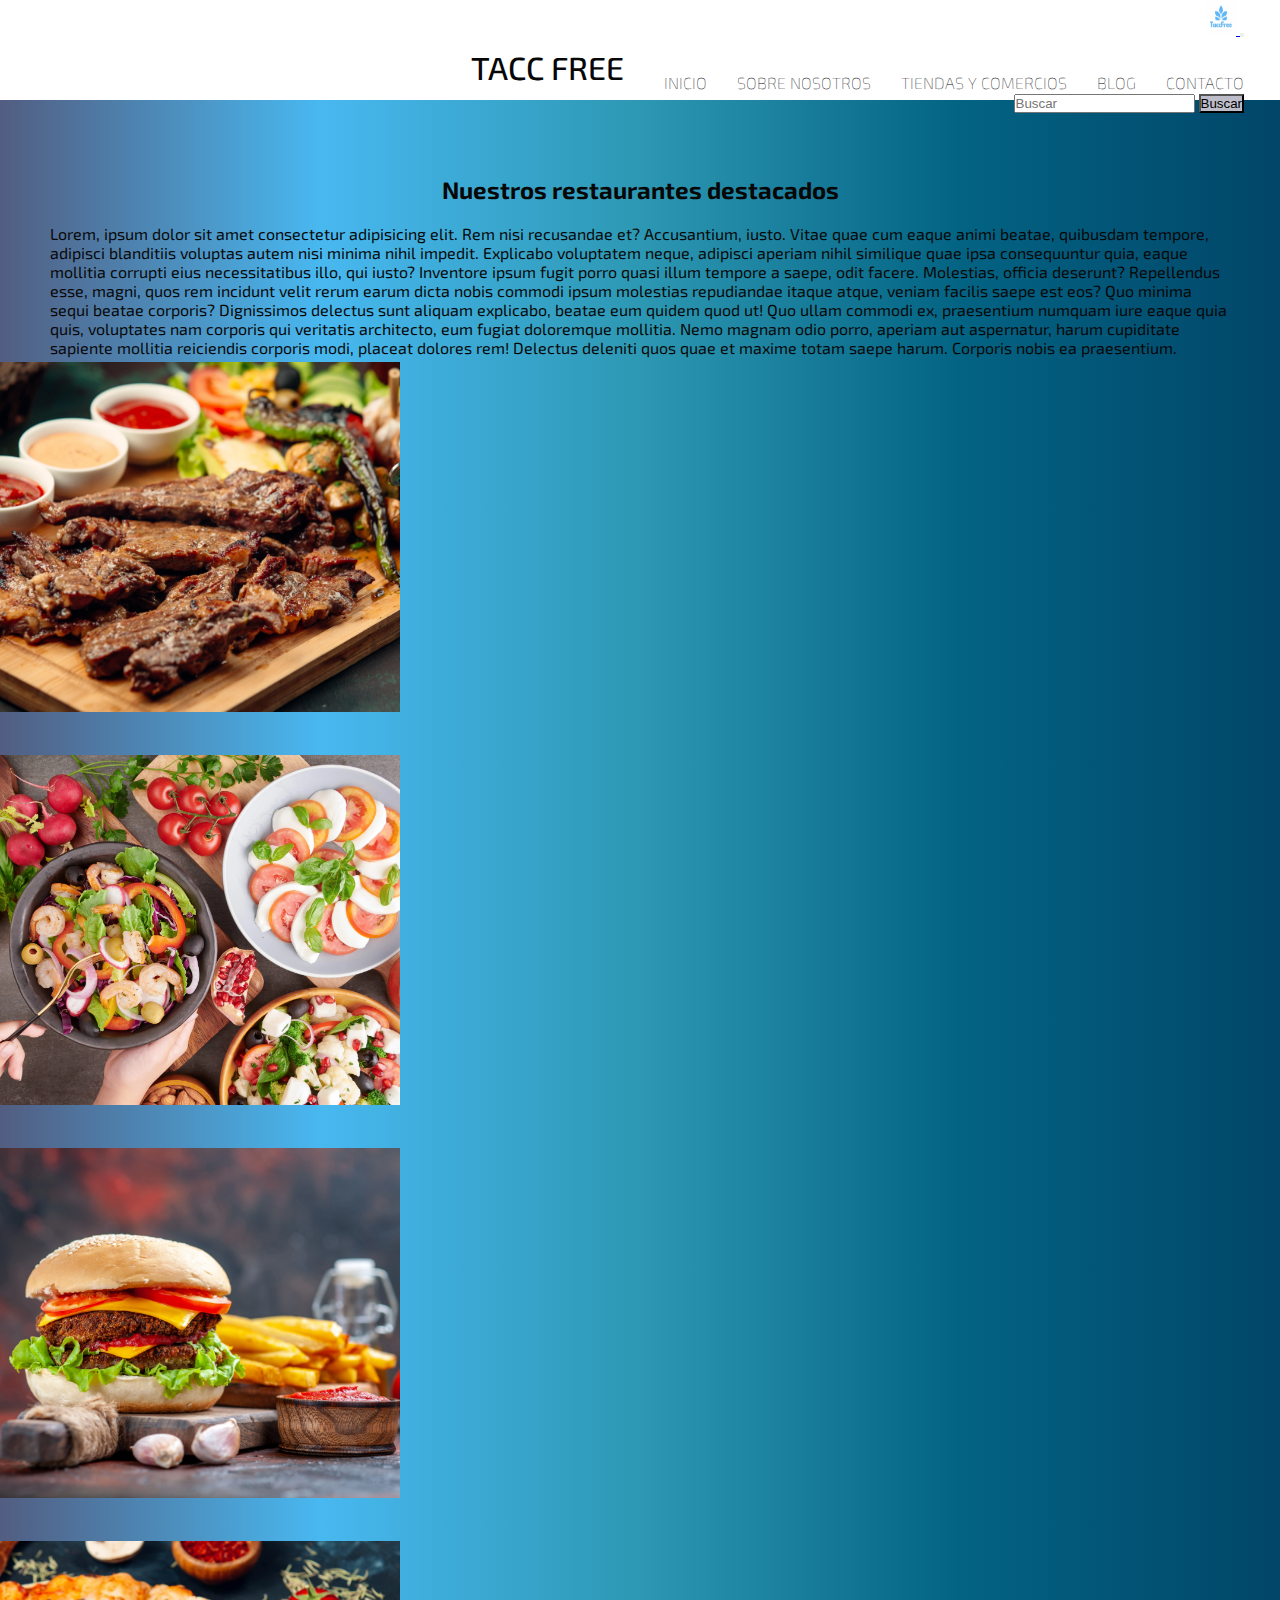
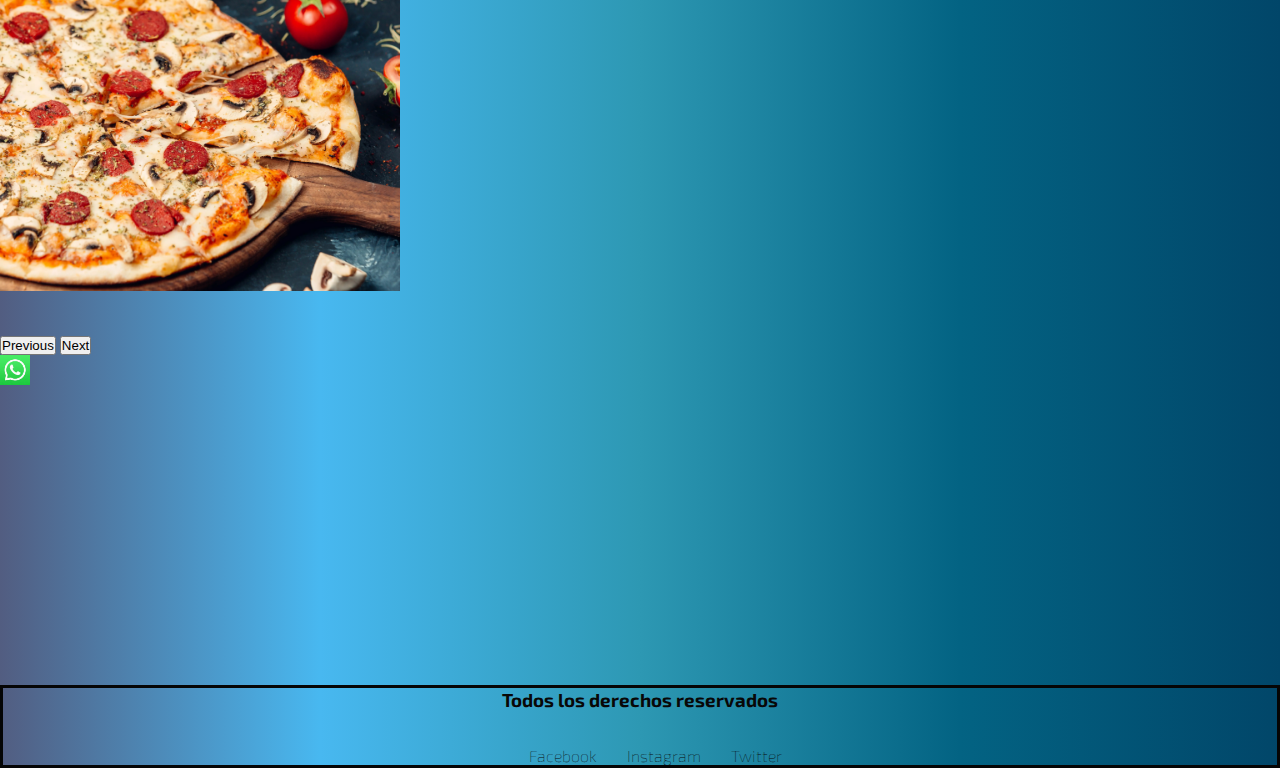
<file: index.html>
<!DOCTYPE html>
<html lang="es">

<head>
    <meta charset="UTF-8">
    <meta http-equiv="X-UA-Compatible" content="IE=edge">
    <meta name="viewport" content="width=device-width, initial-scale=1.0">
    <title>TACC FREE</title>
    <link href="https://cdn.jsdelivr.net/npm/bootstrap@5.3.0-alpha1/dist/css/bootstrap.min.css" rel="stylesheet"
        integrity="sha384-GLhlTQ8iRABdZLl6O3oVMWSktQOp6b7In1Zl3/Jr59b6EGGoI1aFkw7cmDA6j6gD" crossorigin="anonymous">
    <link rel="stylesheet" href="css/style.css">
</head>

<body  class="container-fluid">
    <header>
        <nav class="navbar navbar-expand-lg">
            <div class="container-fluid">
                <a class="navbar-brand" href="index.html">
                    <img class="logo" src="img/Product Manager Tacc Free-min.webp" alt="logo de la marca">
                </a>
                <button class="navbar-toggler" type="button" data-bs-toggle="collapse" data-bs-target="#navbarNav"
                    aria-controls="navbarNav" aria-expanded="false" aria-label="Toggle navigation">
                    <span class="navbar-toggler-icon"></span>
                </button>
                <div class="collapse navbar-collapse" id="navbarNav">
            <ul>
                <h1 class="titulo">
                    TACC FREE
                </h1>
                <li class="nav-item"><a class="nav-link" aria-current="page" href="index.html">Inicio</a></li>
                <li class="nav-item"><a class="nav-link" href="html/nosotros.html">Sobre nosotros</a></li>
                <li class="nav-item"><a class="nav-link" href="html/tienda.html">Tiendas y comercios</a></li>
                <li class="nav-item"><a class="nav-link" href="html/blog.html">Blog</a></li>
                <li class="nav-item"><a class="nav-link" href="html/contacto.html">Contacto</a></li>
            </ul>
            <form class="d-flex" role="search">
                <input class="form-control me-2" type="search" placeholder="Buscar" aria-label="Search">
                <button class="btn btnPropio" type="submit">Buscar</button>
            </form>
        </nav>
    </header>

    <main>
        <h2>Nuestros restaurantes destacados</h2>
        <p>Lorem, ipsum dolor sit amet consectetur adipisicing elit. Rem nisi recusandae et? Accusantium, iusto. Vitae
            quae cum eaque animi beatae, quibusdam tempore, adipisci blanditiis voluptas autem nisi minima nihil
            impedit.
            Explicabo voluptatem neque, adipisci aperiam nihil similique quae ipsa consequuntur quia, eaque mollitia
            corrupti eius necessitatibus illo, qui iusto? Inventore ipsum fugit porro quasi illum tempore a saepe, odit
            facere.
            Molestias, officia deserunt? Repellendus esse, magni, quos rem incidunt velit rerum earum dicta nobis
            commodi ipsum molestias repudiandae itaque atque, veniam facilis saepe est eos? Quo minima sequi beatae
            corporis?
            Dignissimos delectus sunt aliquam explicabo, beatae eum quidem quod ut! Quo ullam commodi ex, praesentium
            numquam iure eaque quia quis, voluptates nam corporis qui veritatis architecto, eum fugiat doloremque
            mollitia.
            Nemo magnam odio porro, aperiam aut aspernatur, harum cupiditate sapiente mollitia reiciendis corporis modi,
            placeat dolores rem! Delectus deleniti quos quae et maxime totam saepe harum. Corporis nobis ea praesentium.
        </p>
        <div id="carouselExample" class="carousel slide">
            <div class="carousel-inner">
                <div class="carousel-item active">
                    <img src="img/asado-min.webp" class="d-block w-100 imgCarousel" alt="Asado">
                </div>
                <div class="carousel-item">
                    <img src="img/ensalada-min.webp" class="d-block w-100 imgCarousel" alt="Ensalada">
                </div>
                <div class="carousel-item">
                    <img src="img/hamburguesa-min.webp" class="d-block w-100 imgCarousel" alt="Hamburguesa">
                </div>
                <div class="carousel-item">
                    <img src="img/pizza-min.webp" class="d-block w-100 imgCarousel" alt="Pizzas">
                </div>
            </div>
            <button class="carousel-control-prev" type="button" data-bs-target="#carouselExample" data-bs-slide="prev">
                <span class="carousel-control-prev-icon" aria-hidden="true"></span>
                <span class="visually-hidden">Previous</span>
            </button>
            <button class="carousel-control-next" type="button" data-bs-target="#carouselExample" data-bs-slide="next">
                <span class="carousel-control-next-icon" aria-hidden="true"></span>
                <span class="visually-hidden">Next</span>
            </button>
        </div>
    
        <div>
            <a class="whatsapp" href="https://wa.me/123456789" target="_blank"><img class="wp"
                    src="img/descarga.webp" alt="logo de whatsapp"></a>
        </div>
    </main>
    <footer class="piePagina">
        <h3>Todos los derechos reservados</h3>
        <ul>
            <li><a href="">Facebook</a></li>
            <li><a href="">Instagram</a></li>
            <li><a href="">Twitter</a></li>
        </ul>
    </footer>
    <script src="https://cdn.jsdelivr.net/npm/bootstrap@5.3.0-alpha1/dist/js/bootstrap.bundle.min.js"
        integrity="sha384-w76AqPfDkMBDXo30jS1Sgez6pr3x5MlQ1ZAGC+nuZB+EYdgRZgiwxhTBTkF7CXvN"
        crossorigin="anonymous"></script>
</body>

</html>
</file>
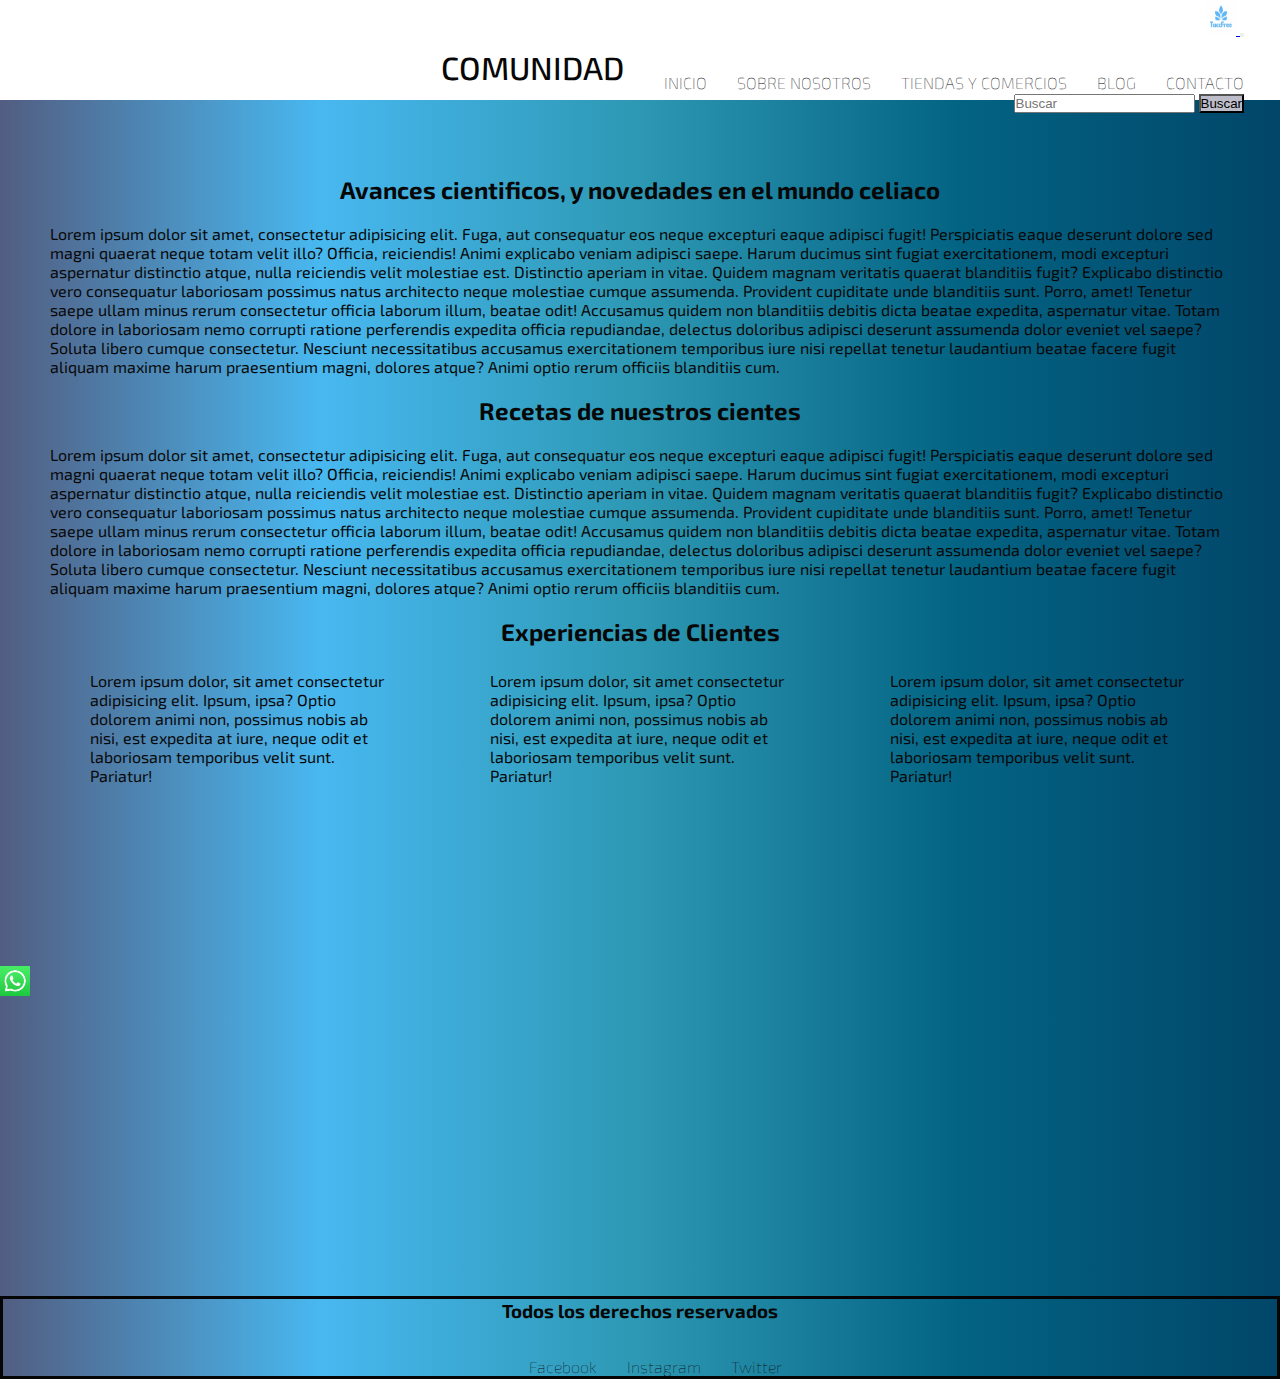
<file: html/blog.html>
<!DOCTYPE html>
<html lang="es">

<head>
    <meta charset="UTF-8">
    <meta http-equiv="X-UA-Compatible" content="IE=edge">
    <meta name="viewport" content="width=device-width, initial-scale=1.0">
    <title>TACC FREE</title>
    <link href="https://cdn.jsdelivr.net/npm/bootstrap@5.3.0-alpha1/dist/css/bootstrap.min.css" rel="stylesheet"
        integrity="sha384-GLhlTQ8iRABdZLl6O3oVMWSktQOp6b7In1Zl3/Jr59b6EGGoI1aFkw7cmDA6j6gD" crossorigin="anonymous">
    <link rel="stylesheet" href="../css/style.css">
</head>

<body class="container-fluid">
    <header>
        <nav class="navbar navbar-expand-lg">
            <div class="container-fluid">
                <a class="navbar-brand" href="blog.html">
                    <img class="logo" src="../img/Product Manager Tacc Free-min.webp" alt="logo de la marca">
                </a>
                <button class="navbar-toggler" type="button" data-bs-toggle="collapse" data-bs-target="#navbarNav"
                    aria-controls="navbarNav" aria-expanded="false" aria-label="Toggle navigation">
                    <span class="navbar-toggler-icon"></span>
                </button>
                <div class="collapse navbar-collapse" id="navbarNav">
                    <ul>
                        <h1 class="titulo">
                            comunidad
                        </h1>
                        <li class="nav-item"><a class="nav-link" href="../index.html">Inicio</a></li>
                        <li class="nav-item"><a class="nav-link" href="nosotros.html">Sobre nosotros</a></li>
                        <li class="nav-item"><a class="nav-link" href="tienda.html">Tiendas y comercios</a></li>
                        <li class="nav-item"><a class="nav-link" href="blog.html">Blog</a></li>
                        <li class="nav-item"><a class="nav-link" href="contacto.html">Contacto</a></li>
                    </ul>
                    <form class="d-flex" role="search">
                        <input class="form-control me-2" type="search" placeholder="Buscar" aria-label="Search">
                        <button class="btn btnPropio" type="submit">Buscar</button>
                    </form>
        </nav>
    </header>

    <main>
        <div>
            <h2>Avances cientificos, y novedades en el mundo celiaco</h2>
            <p>Lorem ipsum dolor sit amet, consectetur adipisicing elit. Fuga, aut consequatur eos neque excepturi eaque
                adipisci fugit! Perspiciatis eaque deserunt dolore sed magni quaerat neque totam velit illo? Officia,
                reiciendis!
                Animi explicabo veniam adipisci saepe. Harum ducimus sint fugiat exercitationem, modi excepturi
                aspernatur
                distinctio atque, nulla reiciendis velit molestiae est. Distinctio aperiam in vitae. Quidem magnam
                veritatis
                quaerat blanditiis fugit?
                Explicabo distinctio vero consequatur laboriosam possimus natus architecto neque molestiae cumque
                assumenda.
                Provident cupiditate unde blanditiis sunt. Porro, amet! Tenetur saepe ullam minus rerum consectetur
                officia
                laborum illum, beatae odit!
                Accusamus quidem non blanditiis debitis dicta beatae expedita, aspernatur vitae. Totam dolore in
                laboriosam
                nemo corrupti ratione perferendis expedita officia repudiandae, delectus doloribus adipisci deserunt
                assumenda dolor eveniet vel saepe?
                Soluta libero cumque consectetur. Nesciunt necessitatibus accusamus exercitationem temporibus iure nisi
                repellat tenetur laudantium beatae facere fugit aliquam maxime harum praesentium magni, dolores atque?
                Animi
                optio rerum officiis blanditiis cum.</p>
        </div>
        <div>
            <h2>Recetas de nuestros cientes</h2>
            <p>Lorem ipsum dolor sit amet, consectetur adipisicing elit. Fuga, aut consequatur eos neque excepturi eaque
                adipisci fugit! Perspiciatis eaque deserunt dolore sed magni quaerat neque totam velit illo? Officia,
                reiciendis!
                Animi explicabo veniam adipisci saepe. Harum ducimus sint fugiat exercitationem, modi excepturi
                aspernatur
                distinctio atque, nulla reiciendis velit molestiae est. Distinctio aperiam in vitae. Quidem magnam
                veritatis
                quaerat blanditiis fugit?
                Explicabo distinctio vero consequatur laboriosam possimus natus architecto neque molestiae cumque
                assumenda.
                Provident cupiditate unde blanditiis sunt. Porro, amet! Tenetur saepe ullam minus rerum consectetur
                officia
                laborum illum, beatae odit!
                Accusamus quidem non blanditiis debitis dicta beatae expedita, aspernatur vitae. Totam dolore in
                laboriosam
                nemo corrupti ratione perferendis expedita officia repudiandae, delectus doloribus adipisci deserunt
                assumenda dolor eveniet vel saepe?
                Soluta libero cumque consectetur. Nesciunt necessitatibus accusamus exercitationem temporibus iure nisi
                repellat tenetur laudantium beatae facere fugit aliquam maxime harum praesentium magni, dolores atque?
                Animi
                optio rerum officiis blanditiis cum.</p>
        </div>
        <div>
            <h2>Experiencias de Clientes</h2>
            <div class="contenedorClientes">
                <div class="caja1">
                    <p>Lorem ipsum dolor, sit amet consectetur adipisicing elit. Ipsum, ipsa? Optio dolorem animi non,
                        possimus nobis ab nisi, est expedita at iure, neque odit et laboriosam temporibus velit sunt.
                        Pariatur!</p>
                </div>
                <div class="caja2">
                    <p>Lorem ipsum dolor, sit amet consectetur adipisicing elit. Ipsum, ipsa? Optio dolorem animi non,
                        possimus nobis ab nisi, est expedita at iure, neque odit et laboriosam temporibus velit sunt.
                        Pariatur!</p>
                </div>
                <div class="caja3">
                    <p>Lorem ipsum dolor, sit amet consectetur adipisicing elit. Ipsum, ipsa? Optio dolorem animi non,
                        possimus nobis ab nisi, est expedita at iure, neque odit et laboriosam temporibus velit sunt.
                        Pariatur!</p>
                </div>

            </div>
        </div>

    </main>
    <a class="whatsapp" href="https://wa.me/123456789" target="_blank"><img class="wp" src=../img/descarga.webp alt="Logo de whatsapp"></a>
    <footer class="piePagina">
        <h3>Todos los derechos reservados</h3>
        <ul>
            <li><a href="">Facebook</a></li>
            <li><a href="">Instagram</a></li>
            <li><a href="">Twitter</a></li>
        </ul>
    </footer>
    <script src="https://cdn.jsdelivr.net/npm/bootstrap@5.3.0-alpha1/dist/js/bootstrap.bundle.min.js"
    integrity="sha384-w76AqPfDkMBDXo30jS1Sgez6pr3x5MlQ1ZAGC+nuZB+EYdgRZgiwxhTBTkF7CXvN"
    crossorigin="anonymous"></script>
</body>

</html>
</file>
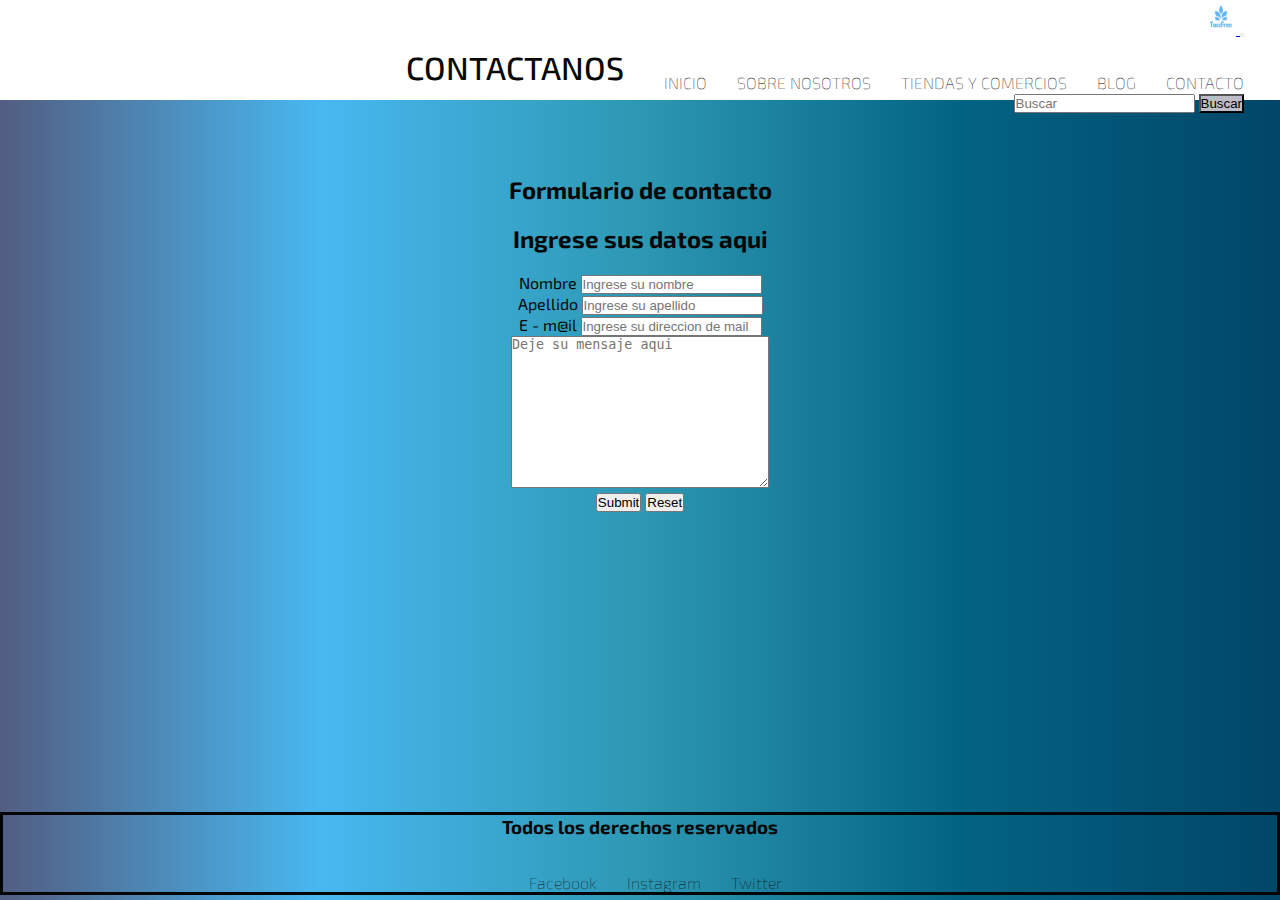
<file: html/contacto.html>
<!DOCTYPE html>
<html lang="es">

<head>
    <meta charset="UTF-8">
    <meta http-equiv="X-UA-Compatible" content="IE=edge">
    <meta name="viewport" content="width=device-width, initial-scale=1.0">
    <title>TACC FREE</title>
    <link href="https://cdn.jsdelivr.net/npm/bootstrap@5.3.0-alpha1/dist/css/bootstrap.min.css" rel="stylesheet"
        integrity="sha384-GLhlTQ8iRABdZLl6O3oVMWSktQOp6b7In1Zl3/Jr59b6EGGoI1aFkw7cmDA6j6gD" crossorigin="anonymous">
    <link rel="stylesheet" href="../css/style.css">
</head>

<body class="container-fluid">
    <header>
        <nav class="navbar navbar-expand-lg">
            <div class="container-fluid">
                <a class="navbar-brand" href="contacto.html">
                    <img class="logo" src="../img/Product Manager Tacc Free-min.webp" alt="logo de la marca">
                </a>
                <button class="navbar-toggler" type="button" data-bs-toggle="collapse" data-bs-target="#navbarNav"
                    aria-controls="navbarNav" aria-expanded="false" aria-label="Toggle navigation">
                    <span class="navbar-toggler-icon"></span>
                </button>
                <div class="collapse navbar-collapse" id="navbarNav">
                    <ul>
                        <h1 class="titulo">
                            contactanos
                        </h1>
                        <li class="nav-item"><a class="nav-link" href="../index.html">Inicio</a></li>
                        <li class="nav-item"><a class="nav-link" href="nosotros.html">Sobre nosotros</a></li>
                        <li class="nav-item"><a class="nav-link" href="tienda.html">Tiendas y comercios</a></li>
                        <li class="nav-item"><a class="nav-link" href="blog.html">Blog</a></li>
                        <li class="nav-item"><a class="nav-link" href="contacto.html">Contacto</a></li>
                    </ul>
                    <form class="d-flex" role="search">
                        <input class="form-control me-2" type="search" placeholder="Buscar" aria-label="Search">
                        <button class="btn btnPropio" type="submit">Buscar</button>
                    </form>
        </nav>
    </header>

    <h2 class="special">Formulario de contacto</h2>
    <h2 class="special">Ingrese sus datos aqui</h2>
    <form class="formulario">
        <div>
            <label for="">Nombre</label>
            <input type="text" placeholder="Ingrese su nombre">
        </div>
        <div>
            <label for="">Apellido</label>
            <input type="text" placeholder="Ingrese su apellido">
        </div>
        <div>
            <label for=""> E - m@il  </label>
            <input type="email" placeholder="Ingrese su direccion de mail">
        </div>
        <div>
            <textarea name="" id="" cols="30" rows="10" placeholder="Deje su mensaje aqui"></textarea>
        </div>
        <div>
            <input type="submit">
            <input type="reset">
        </div>
    </form> 
    <footer class="piePagina">
        <h3>Todos los derechos reservados</h3>
        <ul>
            <li><a href="">Facebook</a></li>
            <li><a href="">Instagram</a></li>
            <li><a href="">Twitter</a></li>
        </ul>
    </footer>
    <script src="https://cdn.jsdelivr.net/npm/bootstrap@5.3.0-alpha1/dist/js/bootstrap.bundle.min.js"
            integrity="sha384-w76AqPfDkMBDXo30jS1Sgez6pr3x5MlQ1ZAGC+nuZB+EYdgRZgiwxhTBTkF7CXvN"
            crossorigin="anonymous"></script>   
</body>

</html>
</file>
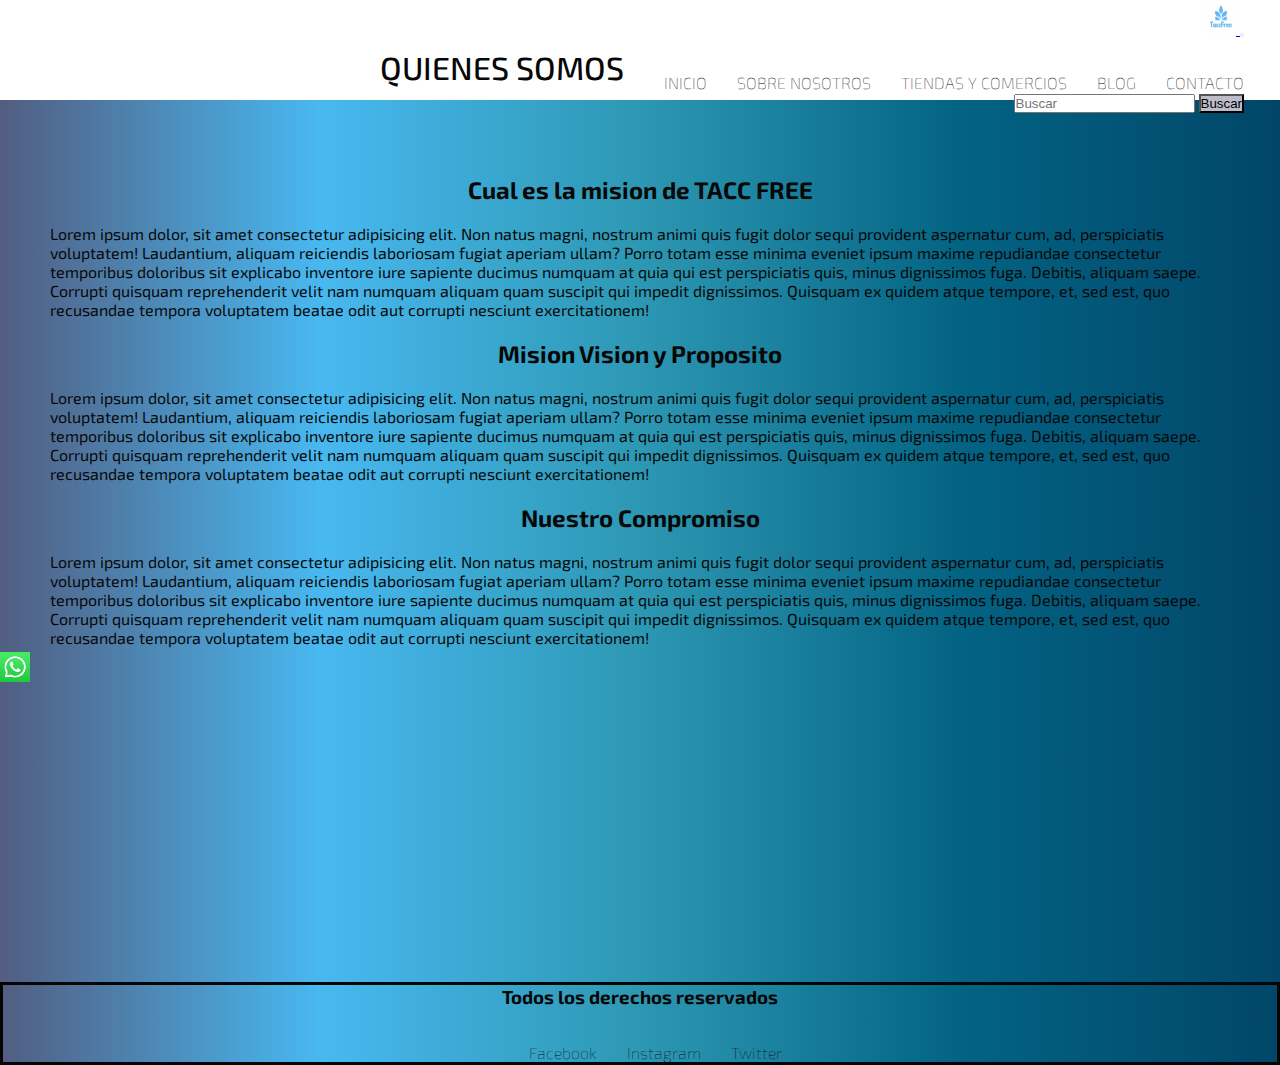
<file: html/nosotros.html>
<!DOCTYPE html>
<html lang="es">

<head>
    <meta charset="UTF-8">
    <meta http-equiv="X-UA-Compatible" content="IE=edge">
    <meta name="viewport" content="width=device-width, initial-scale=1.0">
    <title>TACC FREE</title>
    <link href="https://cdn.jsdelivr.net/npm/bootstrap@5.3.0-alpha1/dist/css/bootstrap.min.css" rel="stylesheet"
        integrity="sha384-GLhlTQ8iRABdZLl6O3oVMWSktQOp6b7In1Zl3/Jr59b6EGGoI1aFkw7cmDA6j6gD" crossorigin="anonymous">
    <link rel="stylesheet" href="../css/style.css">
</head>

<body class="container-fluid">
    <header>
        <nav class="navbar navbar-expand-lg">
            <div class="container-fluid">
                <a class="navbar-brand" href="nosotros.html">
                    <img class="logo" src="../img/Product Manager Tacc Free-min.webp" alt="logo de la marca">
                </a>
                <button class="navbar-toggler" type="button" data-bs-toggle="collapse" data-bs-target="#navbarNav"
                    aria-controls="navbarNav" aria-expanded="false" aria-label="Toggle navigation">
                    <span class="navbar-toggler-icon"></span>
                </button>
                <div class="collapse navbar-collapse" id="navbarNav">
                    <ul>
                        <h1 class="titulo">
                            quienes somos
                        </h1>
                        <li class="nav-item"><a class="nav-link" href="../index.html">Inicio</a></li>
                        <li class="nav-item"><a class="nav-link" href="nosotros.html">Sobre nosotros</a></li>
                        <li class="nav-item"><a class="nav-link" href="tienda.html">Tiendas y comercios</a></li>
                        <li class="nav-item"><a class="nav-link" href="blog.html">Blog</a></li>
                        <li class="nav-item"><a class="nav-link" href="contacto.html">Contacto</a></li>
                    </ul>
                    <form class="d-flex" role="search">
                        <input class="form-control me-2" type="search" placeholder="Buscar" aria-label="Search">
                        <button class="btn btnPropio" type="submit">Buscar</button>
                    </form>
        </nav>
    </header>

    <main>
        <h2>Cual es la mision de TACC FREE</h2>
        <p>Lorem ipsum dolor, sit amet consectetur adipisicing elit. Non natus magni, nostrum animi quis fugit dolor
            sequi provident aspernatur cum, ad, perspiciatis voluptatem! Laudantium, aliquam reiciendis laboriosam
            fugiat aperiam ullam?
            Porro totam esse minima eveniet ipsum maxime repudiandae consectetur temporibus doloribus sit explicabo
            inventore iure sapiente ducimus numquam at quia qui est perspiciatis quis, minus dignissimos fuga. Debitis,
            aliquam saepe.
            Corrupti quisquam reprehenderit velit nam numquam aliquam quam suscipit qui impedit dignissimos. Quisquam ex
            quidem atque tempore, et, sed est, quo recusandae tempora voluptatem beatae odit aut corrupti nesciunt
            exercitationem!</p>

        <h2>Mision Vision y Proposito</h2>
        <p>Lorem ipsum dolor, sit amet consectetur adipisicing elit. Non natus magni, nostrum animi quis fugit dolor
            sequi provident aspernatur cum, ad, perspiciatis voluptatem! Laudantium, aliquam reiciendis laboriosam
            fugiat aperiam ullam?
            Porro totam esse minima eveniet ipsum maxime repudiandae consectetur temporibus doloribus sit explicabo
            inventore iure sapiente ducimus numquam at quia qui est perspiciatis quis, minus dignissimos fuga. Debitis,
            aliquam saepe.
            Corrupti quisquam reprehenderit velit nam numquam aliquam quam suscipit qui impedit dignissimos. Quisquam ex
            quidem atque tempore, et, sed est, quo recusandae tempora voluptatem beatae odit aut corrupti nesciunt
            exercitationem!</p>

        <h2>Nuestro Compromiso </h2>
        <p>Lorem ipsum dolor, sit amet consectetur adipisicing elit. Non natus magni, nostrum animi quis fugit dolor
            sequi provident aspernatur cum, ad, perspiciatis voluptatem! Laudantium, aliquam reiciendis laboriosam
            fugiat aperiam ullam?
            Porro totam esse minima eveniet ipsum maxime repudiandae consectetur temporibus doloribus sit explicabo
            inventore iure sapiente ducimus numquam at quia qui est perspiciatis quis, minus dignissimos fuga. Debitis,
            aliquam saepe.
            Corrupti quisquam reprehenderit velit nam numquam aliquam quam suscipit qui impedit dignissimos. Quisquam ex
            quidem atque tempore, et, sed est, quo recusandae tempora voluptatem beatae odit aut corrupti nesciunt
            exercitationem!</p>

        <a class="whatsapp" href="https://wa.me/123456789" target="_blank"><img class="wp" src=../img/descarga.webp
                alt="Logo de whatsapp"></a>
    </main>
    <footer class="piePagina">
        <h3>Todos los derechos reservados</h3>
        <ul>
            <li><a href="">Facebook</a></li>
            <li><a href="">Instagram</a></li>
            <li><a href="">Twitter</a></li>
        </ul>
    </footer>
    <script src="https://cdn.jsdelivr.net/npm/bootstrap@5.3.0-alpha1/dist/js/bootstrap.bundle.min.js"
    integrity="sha384-w76AqPfDkMBDXo30jS1Sgez6pr3x5MlQ1ZAGC+nuZB+EYdgRZgiwxhTBTkF7CXvN"
    crossorigin="anonymous"></script>
</body>

</html>
</file>
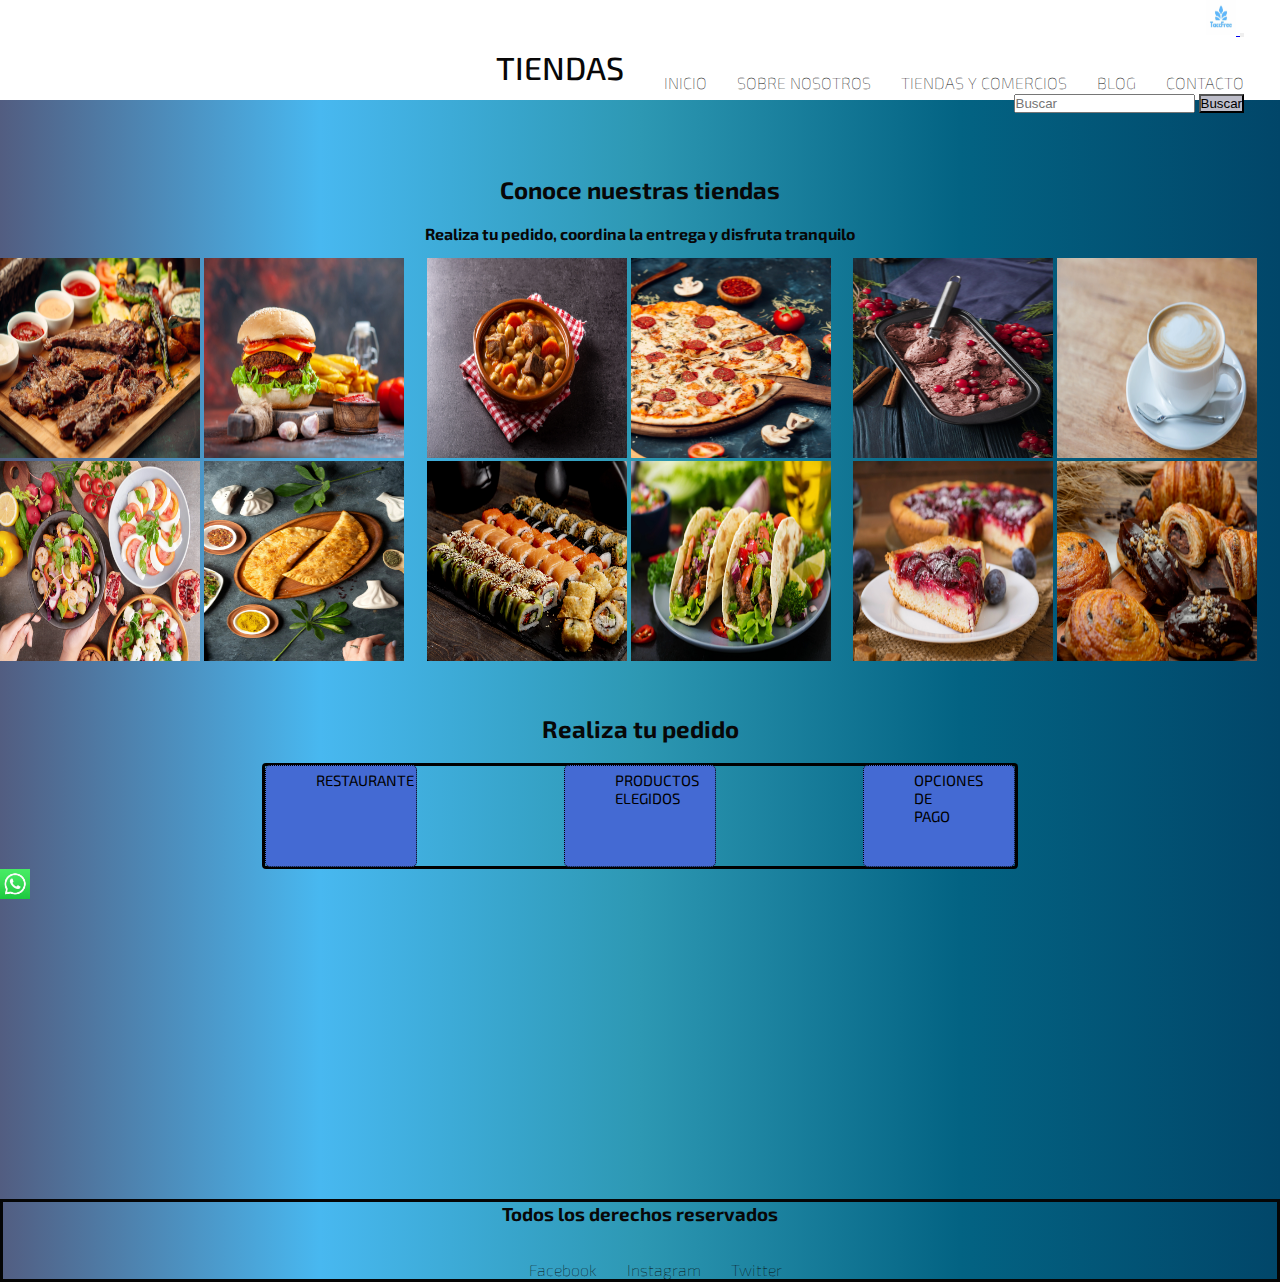
<file: html/tienda.html>
<!DOCTYPE html>
<html lang="es">

<head>
    <meta charset="UTF-8">
    <meta http-equiv="X-UA-Compatible" content="IE=edge">
    <meta name="viewport" content="width=device-width, initial-scale=1.0">
    <title>TACC FREE</title>
    <link href="https://cdn.jsdelivr.net/npm/bootstrap@5.3.0-alpha1/dist/css/bootstrap.min.css" rel="stylesheet"
        integrity="sha384-GLhlTQ8iRABdZLl6O3oVMWSktQOp6b7In1Zl3/Jr59b6EGGoI1aFkw7cmDA6j6gD" crossorigin="anonymous">
    <link rel="stylesheet" href="../css/style.css">
</head>

<body class="container-fluid">
    <header>
        <nav class="navbar navbar-expand-lg">
            <div class="container-fluid">
                <a class="navbar-brand" href="tienda.html">
                    <img class="logo" src="../img/Product Manager Tacc Free-min.webp" alt="logo de la marca">
                </a>
                <button class="navbar-toggler" type="button" data-bs-toggle="collapse" data-bs-target="#navbarNav"
                    aria-controls="navbarNav" aria-expanded="false" aria-label="Toggle navigation">
                    <span class="navbar-toggler-icon"></span>
                </button>
                <div class="collapse navbar-collapse" id="navbarNav">
                    <ul>
                        <h1 class="titulo">
                            Tiendas
                        </h1>
                        <li class="nav-item"><a class="nav-link" href="../index.html">Inicio</a></li>
                        <li class="nav-item"><a class="nav-link" href="nosotros.html">Sobre nosotros</a></li>
                        <li class="nav-item"><a class="nav-link" href="tienda.html">Tiendas y comercios</a></li>
                        <li class="nav-item"><a class="nav-link" href="blog.html">Blog</a></li>
                        <li class="nav-item"><a class="nav-link" href="contacto.html">Contacto</a></li>
                    </ul>
                    <form class="d-flex" role="search">
                        <input class="form-control me-2" type="search" placeholder="Buscar" aria-label="Search">
                        <button class="btn btnPropio" type="submit">Buscar</button>
                    </form>
        </nav>
    </header>

    <main>
        <h2>Conoce nuestras tiendas</h2>
        <h4>Realiza tu pedido, coordina la entrega y disfruta tranquilo</h4>

        <section class="contenedorComidas">
            <div>
                <img src="../img/asado-min.webp" alt="Carnes y parrilla">
                <img src="../img/hamburguesa-min.webp" alt="Hamburguesas">
                <img src="../img/ensalada-min.webp" alt="Ensaladas">
                <img src="../img/empanadas-min.webp" alt="Empanadas">
            </div>
            <div>
                <img src="../img/pastas-min.webp" alt="Pastas">
                <img src="../img/pizza-min.webp" alt="Pizzas">
                <img src="../img/sushi-min.webp" alt="Comida Oriental">
                <img src="../img/tacos-min.webp" alt="Comida Mexicana">
            </div>
            <div>
                <img src="../img/helados-min.webp" alt="Helados">
                <img src="../img/cafe-min.webp" alt="Cafeteria">
                <img src="../img/pasteleria-min.webp" alt="Postres y tortas">
                <img src="../img/facturas-min.webp" alt="Facturas">
            </div>
        </section>
        <h2>Realiza tu pedido</h2>
        <div class="padreFlex">

            <div class="hijoFlex">
                <p class="parrafoFlex">Restaurante</p>
            </div>
            <div class="hijoFlex">
                <p>Productos elegidos</p>
            </div>
            <div class="hijoFlex">
                <p>Opciones de pago</p>
            </div>
    </main>
    <a class="whatsapp" href="https://wa.me/123456789" target="_blank"><img class="wp" src=../img/descarga.webp
            alt="Logo de whatsapp"></a>
    <footer class="piePagina">
        <h3>Todos los derechos reservados</h3>
        <ul>
            <li><a href="">Facebook</a></li>
            <li><a href="">Instagram</a></li>
            <li><a href="">Twitter</a></li>
        </ul>
    </footer>
    <script src="https://cdn.jsdelivr.net/npm/bootstrap@5.3.0-alpha1/dist/js/bootstrap.bundle.min.js"
    integrity="sha384-w76AqPfDkMBDXo30jS1Sgez6pr3x5MlQ1ZAGC+nuZB+EYdgRZgiwxhTBTkF7CXvN"
    crossorigin="anonymous"></script>
</body>

</html>
</file>
<file: css/style.css>
@import url('https://fonts.googleapis.com/css2?family=Bebas+Neue&family=Exo+2:wght@300&family=Oswald:wght@200;600&display=swap');

*{
    margin: 0;
    padding: 0;
}
body{
    font-family: 'Exo 2', sans-serif;
    background: linear-gradient(to left, #014669, #036383, #2d98b3, #48b8f0, #525d81);
}
/*generales a todas las paginas*/
.titulo{
    font-weight: 500;
    color: rgb(8, 7, 7);
    text-align: left;
    margin:10px 10px 0px 0px;
}

.navbar{
    text-align:right;
    text-transform: uppercase;
    margin-right: 36px;
}
header{
    height: 100px;
    margin-bottom: 75px;
    background-color:white;
}
.logo{
    margin-left: 10px;
    width: 30px;
    height: 35px;
}

.btnPropio{
    background-color: rgb(189, 189, 201);
}
.btnPropio:hover {
    background-color: rgb(142, 142, 167);
}

ul{
    display:flex;
    justify-content:right;
}
ul li {
    list-style-type: none;
    display: inline-block;
    justify-content: flex-start;
    margin-top: 35px;
}

ul li a {
    text-decoration: none;
    color: rgb(8, 7, 7);
    font-weight: lighter;
    margin: 0px 0px 5px 30px;
}


.publicidad{
    color:rgb(8, 7, 7);
    font-weight: 450px;
    margin:25px 50px;
    text-align: center;
}

h2{
    color: rgb(8, 7, 7);
    font-weight: 450px;
    margin:20px 50px;
    text-align: center;
}
h4 {
    margin: 5px 50px 15px;
    color:rgb(8, 7, 7);
    text-align: center;
}
p {
    margin: 5px 50px;
    color:rgb(8, 7, 7);
}
iframe{
    margin: 20px 350px;
}

h3 {
    color:rgb(8, 7, 7);
    text-align:center;
}
.imgCarousel {
    height: 350px;
    width:400px;
    object-fit: cover;
    margin-bottom: 40px;
}
.piePagina{
    margin-top: 10px;
    display: flex;
    flex-direction: column;
    justify-content: center;
    align-items: center;
    border: 3px rgb(5, 5, 5) solid;
    margin-top:300px;
}
/*tienda*/
.contenedorComidas{
    display: flex;
    align-items: center;
    justify-content: center;
    height: 100%;
    margin-bottom: 50px;
}
.contenedorComidas img{
    width:200px;
    height: 200px;
    border: 10px 5px grey solid;
    margin:auto;
}
.padreFlex {
    background-color: linear-gradient(to left, #014669, #036383, #2d98b3, #48b8f0, #525d81);
    border: 3px solid black;
    width: 750px;
    height: 100px;
    border-radius: 4px;
    margin: auto;
    display: flex;
    flex-direction:row;
    flex-wrap: nowrap;
    justify-content: space-between;
    align-items: center;
}
.hijoFlex {
    background-color: rgb(68, 106, 211);
    height: 100px;
    width: 150px;
    border: 1px dotted black;
    border-radius: 5px;
    text-align: left;
    justify-content: left;
}

.hijoFlex p{
    color:black;
    font-size: 15px;
    text-transform: uppercase;
}
/*blog*/
.contenedorClientes{
    display: flex;
    align-items: center;
    justify-content: center;
}
.caja1{
        width: 400px;
        height: 300px;
        border: rgb(5, 4, 4);
}
.caja2{
    width: 400px;
    height: 300px;
    border: rgb(5,4,4);
}
.caja3 {
    width: 400px;
    height: 300px;
    border: rgb(5, 4, 4);
}
/*contacto*/
.special{
    border:none;
}
.formulario{
    display: flex;
    flex-direction: column;
    align-items: center;
    justify-content: center;
}

label{
    color:rgb(8, 7, 7);
}

.whatsapp {
display: flex;
position: relative;
}

.wp{
    width: 30px;
    height: 30px;
}
</file>
